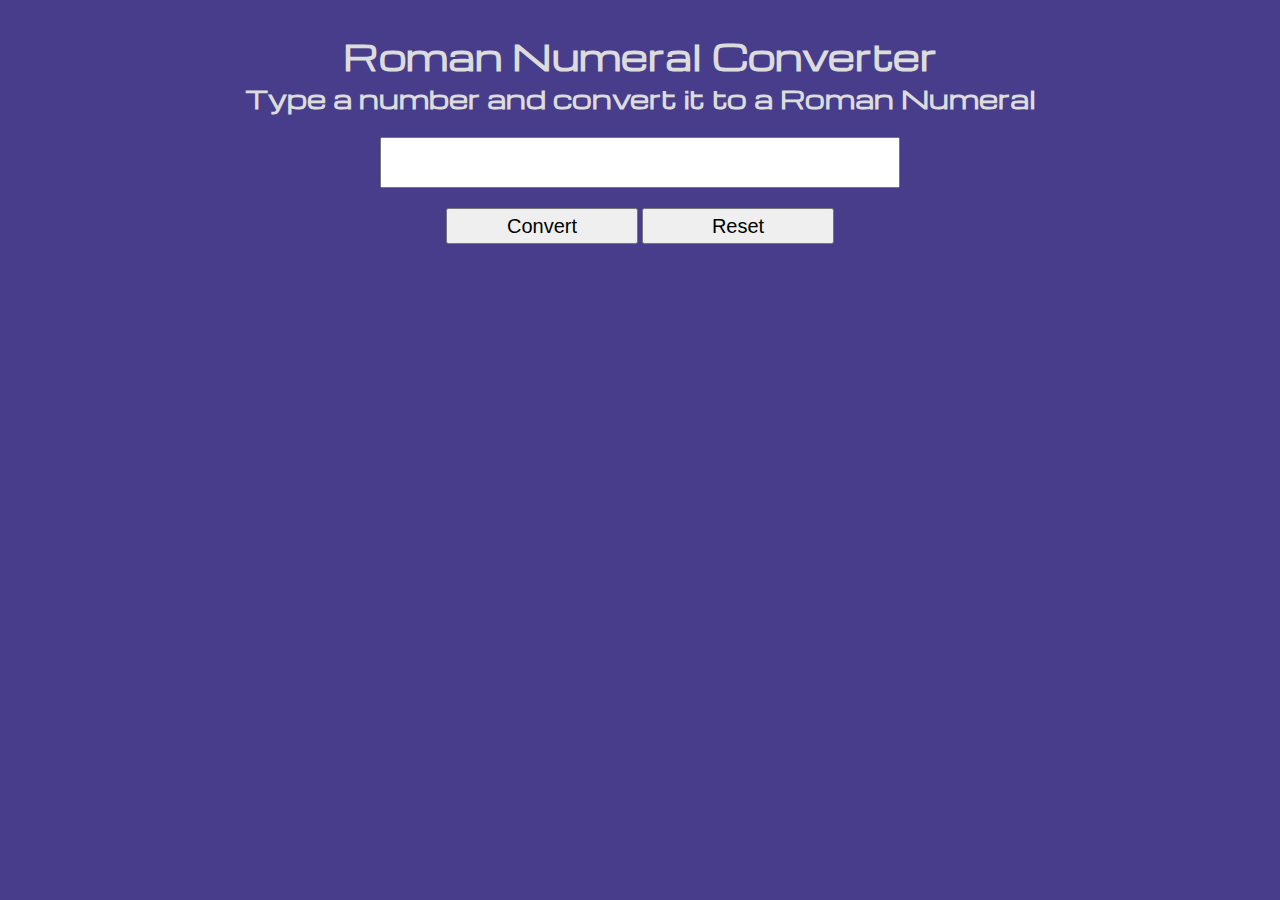
<file: index.html>
<!DOCTYPE html>
<html class="no-js">
    <head>
        <meta charset="utf-8">
        <meta http-equiv="X-UA-Compatible" content="IE=edge">
        <title>Roman Numeral Converter</title>
        <meta name="description" content="">
        <meta name="viewport" content="width=device-width, initial-scale=1">
        <link href="https://fonts.googleapis.com/css2?family=Michroma&display=swap" rel="stylesheet">
        <link href="https://fonts.googleapis.com/css2?family=Merriweather&display=swap" rel="stylesheet">
        <link rel="stylesheet" href="romanConverterStyle.css">
    </head>
    <body>
        <h1 id="title">Roman Numeral Converter</h1>
        <h2 id="desc">Type a number and convert it to a Roman Numeral</h2>
        <div id="box">
            <input type="number" name="numeral" id="input">
        </div>
        <div id="buttons">
            <input type="button" id="convertButton" class="buttons" value="Convert"> 
            <input type="button" id="resetButton" class="buttons" value="Reset"> 
        </div>
        <p id="answer"></p>
      
        <script src="romanConverterJS.js" async defer></script>
    </body>
</html>
</file>
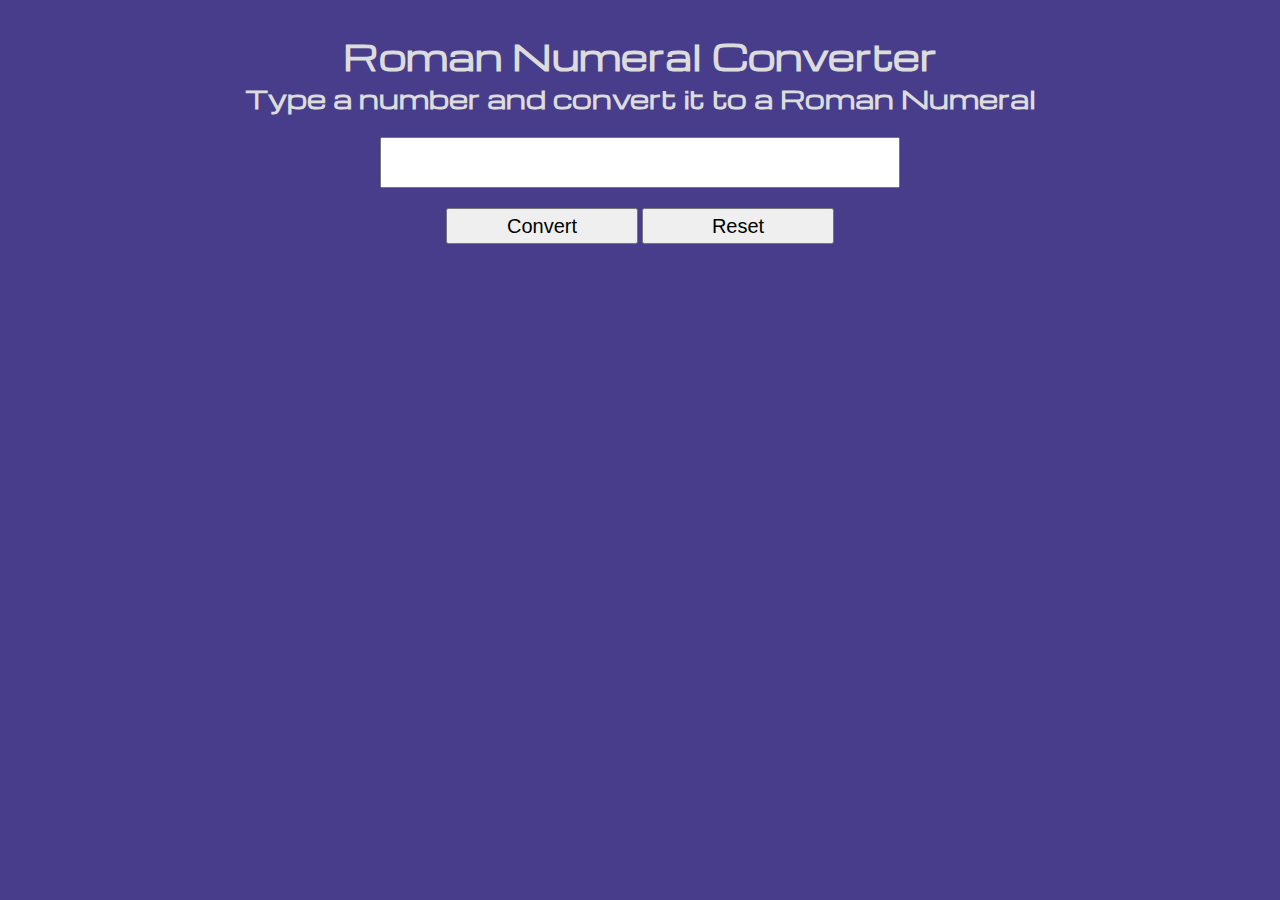
<file: romanConverterHTML.html>
<!DOCTYPE html>
<html class="no-js">
    <head>
        <meta charset="utf-8">
        <meta http-equiv="X-UA-Compatible" content="IE=edge">
        <title>Roman Numeral Converter</title>
        <meta name="description" content="">
        <meta name="viewport" content="width=device-width, initial-scale=1">
        <link href="https://fonts.googleapis.com/css2?family=Michroma&display=swap" rel="stylesheet">
        <link href="https://fonts.googleapis.com/css2?family=Merriweather&display=swap" rel="stylesheet">
        <link rel="stylesheet" href="romanConverterStyle.css">
    </head>
    <body>
        <h1 id="title">Roman Numeral Converter</h1>
        <h2 id="desc">Type a number and convert it to a Roman Numeral</h2>
        <div id="box">
            <input type="number" name="numeral" id="input">
        </div>
        <div id="buttons">
            <input type="button" id="convertButton" class="buttons" value="Convert"> 
            <input type="button" id="resetButton" class="buttons" value="Reset"> 
        </div>
        <p id="answer"></p>
      
        <script src="romanConverterJS.js" async defer></script>
    </body>
</html>
</file>
<file: romanConverterStyle.css>
body{
    background-color: darkslateblue;
    display: flex;
    flex-direction: column;
    align-items: center;
}

#title {
    font-family: 'Michroma', sans-serif;
    font-size: 35px;
    color: gainsboro;
    margin-bottom: 0;
}

#desc {
    font-family: 'Michroma', sans-serif;
    font-size: 25px;
    margin-top: 0;
    color: gainsboro;
}

#input {
    width: 40vw;
    height: 5vh;
    font-size: 28px;
}

.buttons {
margin-top: 20px;
height: 4vh;
width: 15vw;
font-size: 20px;
}

#answer {
    font-size: 22px;
    font-family: 'Merriweather', serif;
    color: gold;
}

@media only screen and (max-width: 850px) {
    #title {
        font-size: 25px;
        text-align: center;
        margin-bottom: 25px;
    }

    #desc {
        font-size: 15px;
        margin-top: 8px;
        text-align: center;
        margin-bottom: 15px;
    }

    #input {
        width: 95%;
        height: 5vh;
        margin-bottom: 15px;
    }

    .buttons {
        font-size: 20px;
        height: 8vh;
        width: 30vw;
    }
}
</file>
